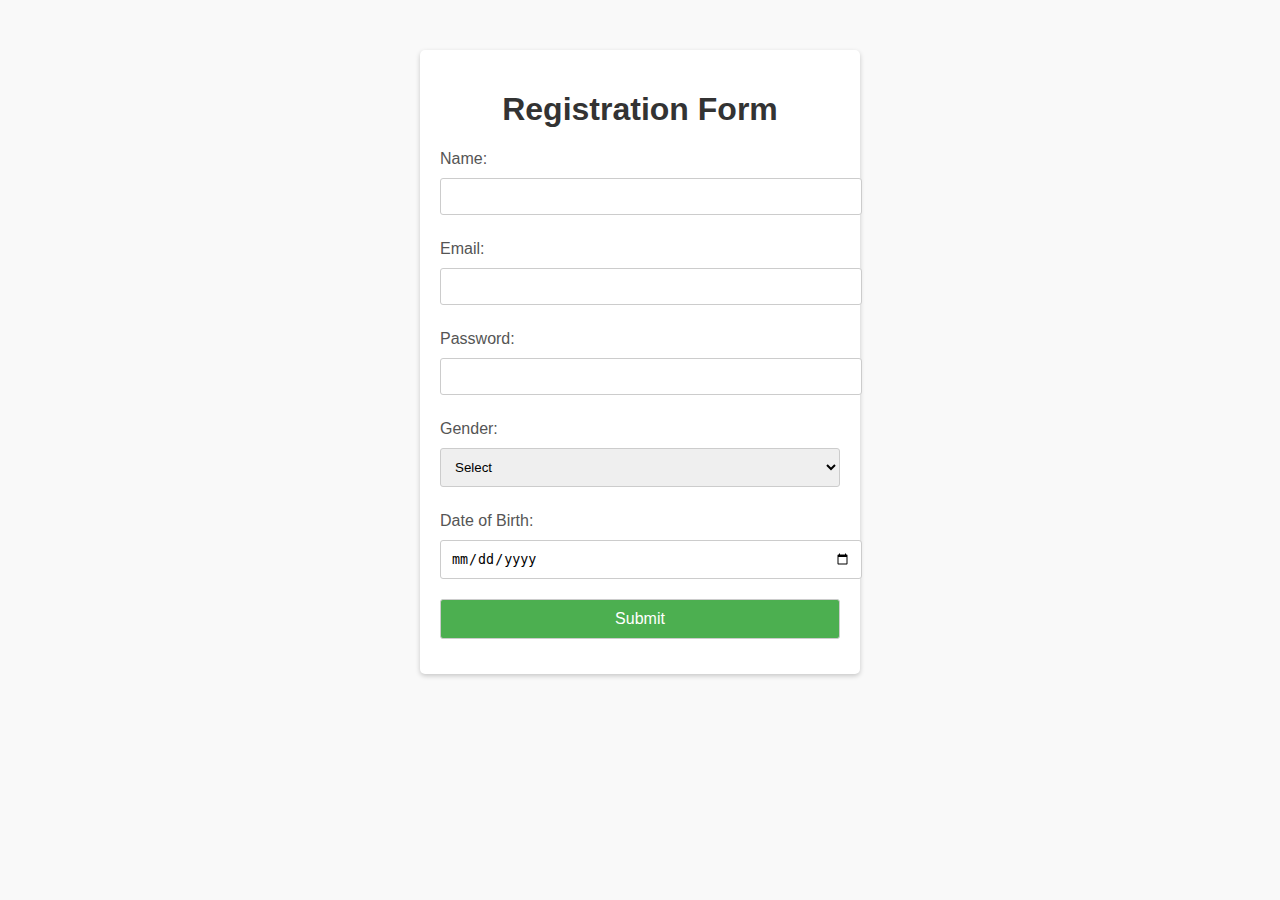
<file: registration/ind.html>
<!DOCTYPE html>
<html lang="en">
<head>
    <meta charset="UTF-8">
    <meta name="viewport" content="width=device-width, initial-scale=1.0">
    <title>Registration Form</title>
    <link rel="stylesheet" href="sty1.css">
    <script src="https://code.jquery.com/jquery-3.6.0.min.js"></script>
</head>
<body>
    <div class="form-container">
        <h1>Registration Form</h1>
        <form id="registrationForm" method="POST" action="form.php">
            <label for="name">Name:</label>
            <input type="text" id="name" name="name" required><br>

            <label for="email">Email:</label>
            <input type="email" id="email" name="email" required><br>

            <label for="password">Password:</label>
            <input type="password" id="password" name="password" required><br>

            <label for="gender">Gender:</label>
            <select id="gender" name="gender" required>
                <option value="">Select</option>
                <option value="Male">Male</option>
                <option value="Female">Female</option>
                <option value="Other">Other</option>
            </select><br>

            <label for="dob">Date of Birth:</label>
            <input type="date" id="dob" name="dob" required><br>

            <button type="submit">Submit</button>
        </form>
    </div>
    
    <script>
        $(document).ready(function() {
            $("#registrationForm").on("submit", function(e) {
                e.preventDefault(); // Prevent the default form submission

                const formData = $(this).serialize();

                $.ajax({
                    url: "submit.php",
                    type: "POST",
                    data: formData,
                    success: function(response) {
                        $("body").html(response);
                    },
                    error: function() {
                        alert("An error occurred while submitting the form.");
                    }
                });
            });
        });
    </script>
</body>
</html>
</file>
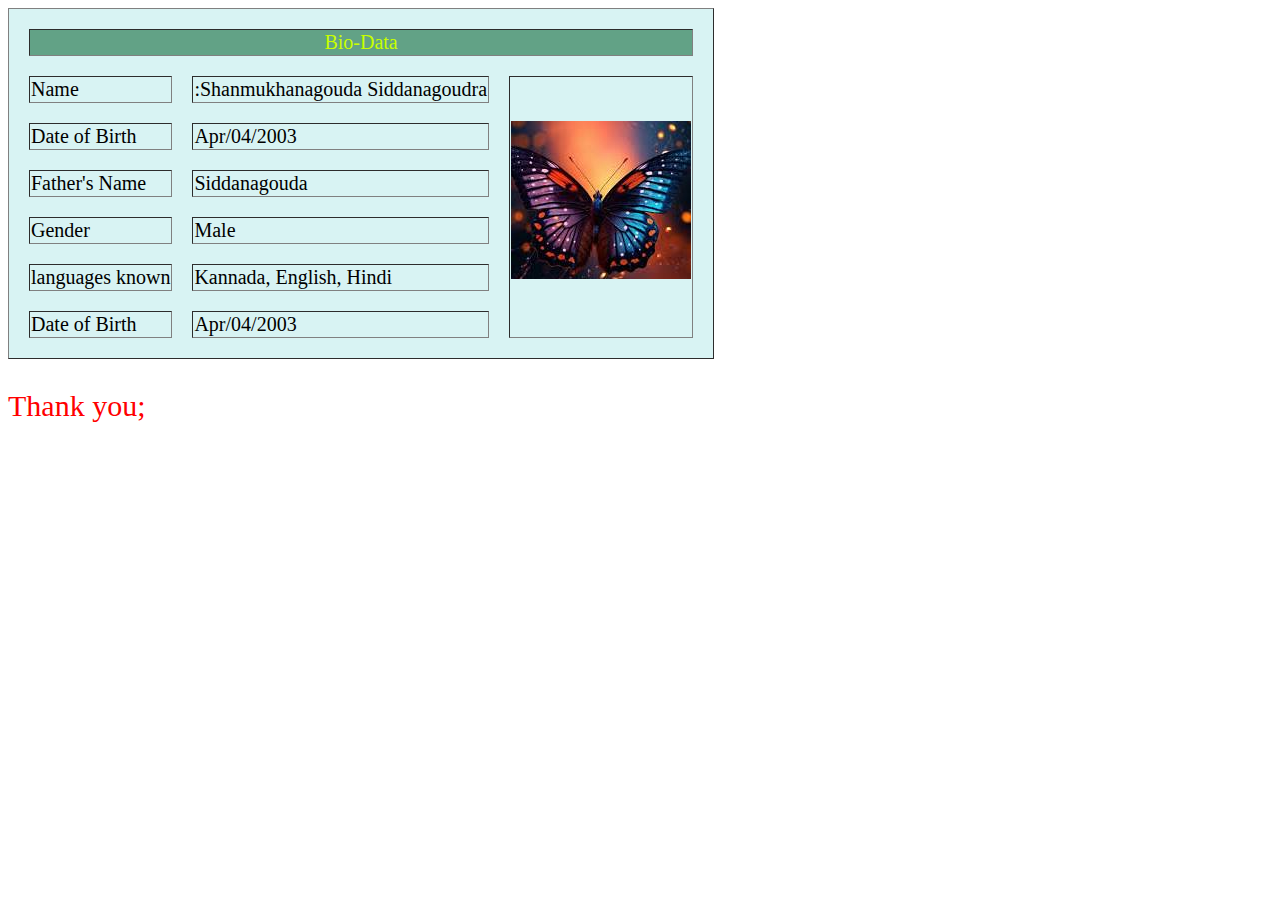
<file: shanmukhanagouda/bio.html>
<!DOCTYPE html>
<html lang="en">
    <head>
        <meta charset="UTf-8">
        <meta name="viewpoint" content="width=device-width, intial-scale=1.0">
        <title>Bio-data</title>

    </head>
    <body>
        <table border cellspacing="20" style="background-color: rgba(201, 238, 238, 0.717);font-size :20px;">
            <tr align="center">
                <td colspan="3" style="color:rgb(200, 255, 0);background-color: rgb(98, 162, 134);">Bio-Data</td>
            </tr>
            <tr>
                <td>Name   </td>
                <td>:Shanmukhanagouda Siddanagoudra </td>
                <td rowspan="6"><img src=[data-uri]
                    UJowssVqtDcVKlLuY3X1OGNcV7UoWZecmqjXlSoBk4nBr2pUrsweJ//Z"</td> 
              
            </tr>
            <tr>
                <td >Date of Birth</td>
                <td>Apr/04/2003</td>
            </tr>
            <tr>
                <td>Father's Name</td>
                <td>Siddanagouda</td>
            </tr>
           
            <tr>
                <td>Gender</td>
                <td>Male</td>
            </tr>
           
            <tr>
                <td>languages known</td>
                <td>Kannada, English, Hindi</td>
            </tr>
            <tr>
                <td>Date of Birth</td>
                <td>Apr/04/2003</td>
            </tr>
        </table>
        <section>
            <p style="color:red;font-size:30px;">
                Thank you;
            </p>
        </section>
    </body>
</html>
</file>
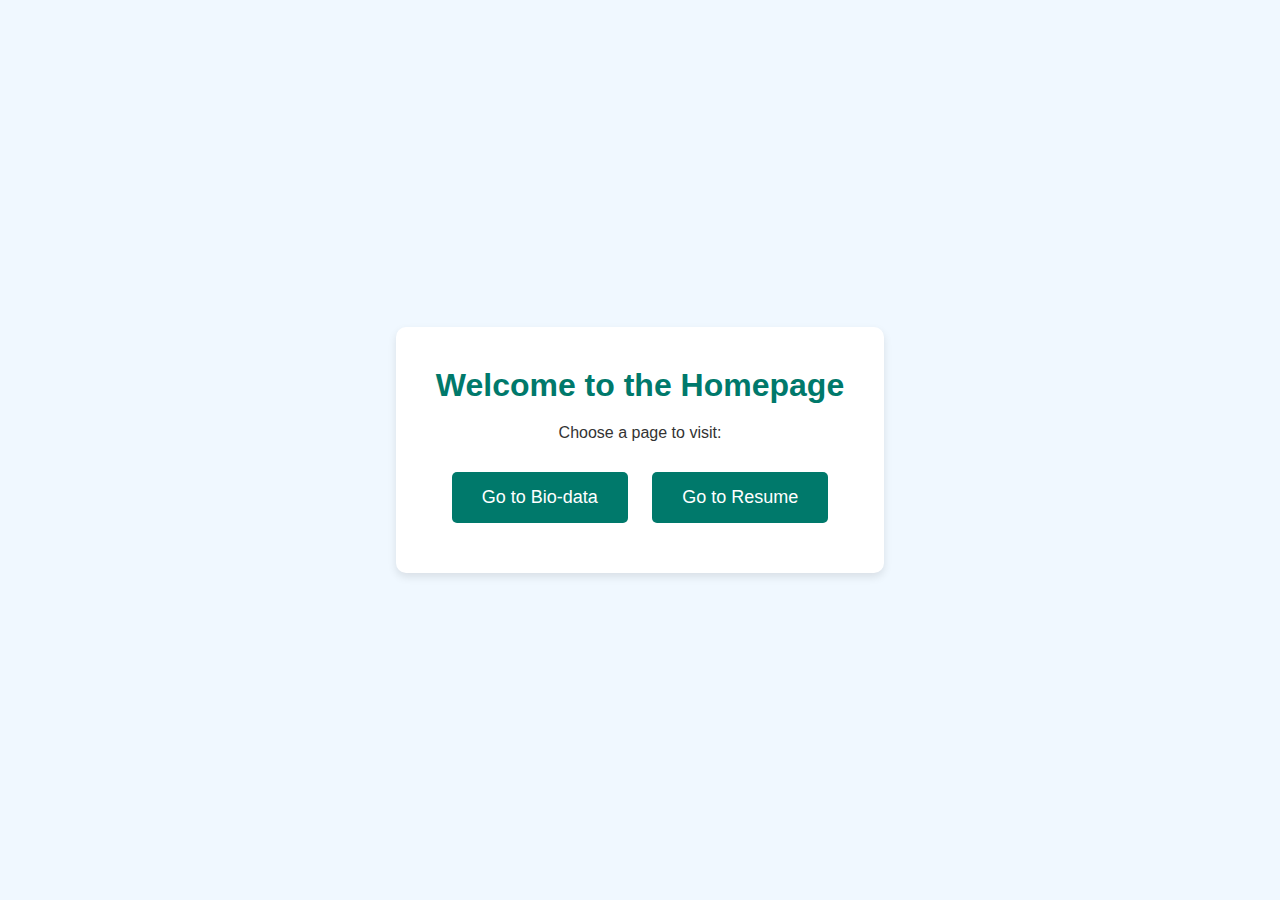
<file: shanmukhanagouda/home.html>
<!DOCTYPE html>
<html lang="en">
<head>
    <meta charset="UTF-8">
    <meta name="viewport" content="width=device-width, initial-scale=1.0">
    <title>Home Page</title>
    <link rel="stylesheet" href="styles.css"> <!-- Link to CSS -->
</head>
<body>
    <div class="container">
        <h1>Welcome to the Homepage</h1>
        <p>Choose a page to visit:</p>
        <div class="buttons">
            <a href="bio1.html" class="btn">Go to Bio-data</a>
            <a href="index.html" class="btn">Go to Resume</a>
        </div>
    </div>
</body>
</html>
</file>
<file: registration/sty1.css>
body {
    font-family: Arial, sans-serif;
    background-color: #f9f9f9;
    margin: 0;
    padding: 0;
}

.form-container {
    max-width: 400px;
    margin: 50px auto;
    padding: 20px;
    background-color: #fff;
    border-radius: 5px;
    box-shadow: 0 2px 5px rgba(0, 0, 0, 0.2);
}

h1 {
    text-align: center;
    color: #333;
}

label {
    display: block;
    margin: 10px 0 5px;
    color: #555;
}

input, select, button {
    width: 100%;
    padding: 10px;
    margin: 5px 0 15px;
    border: 1px solid #ccc;
    border-radius: 3px;
}

button {
    background-color: #4CAF50;
    color: white;
    font-size: 16px;
    cursor: pointer;
}

button:hover {
    background-color: #45a049;
}
</file>
<file: shanmukhanagouda/styles.css>
/* General Reset */
* {
    margin: 0;
    padding: 0;
    box-sizing: border-box;
}

/* Body Styling */
body {
    font-family: Arial, sans-serif;
    background-color: #f0f8ff; /* Light blue background */
    color: #333;
    display: flex;
    justify-content: center;
    align-items: center;
    height: 100vh;
    padding: 20px;
}

/* Container Styling */
.container {
    background-color: #ffffff;
    padding: 40px;
    border-radius: 10px;
    box-shadow: 0 4px 8px rgba(0, 0, 0, 0.1);
    text-align: center;
}

/* Heading Styling */
h1 {
    font-size: 32px;
    color: #00796b;
    margin-bottom: 20px;
}

/* Button Styling */
.buttons {
    margin-top: 20px;
}

.btn {
    display: inline-block;
    background-color: #00796b;
    color: white;
    padding: 15px 30px;
    text-decoration: none;
    font-size: 18px;
    border-radius: 5px;
    margin: 10px;
    transition: background-color 0.3s ease;
}

/* Hover Effect */
.btn:hover {
    background-color: #004d40;
}
</file>
